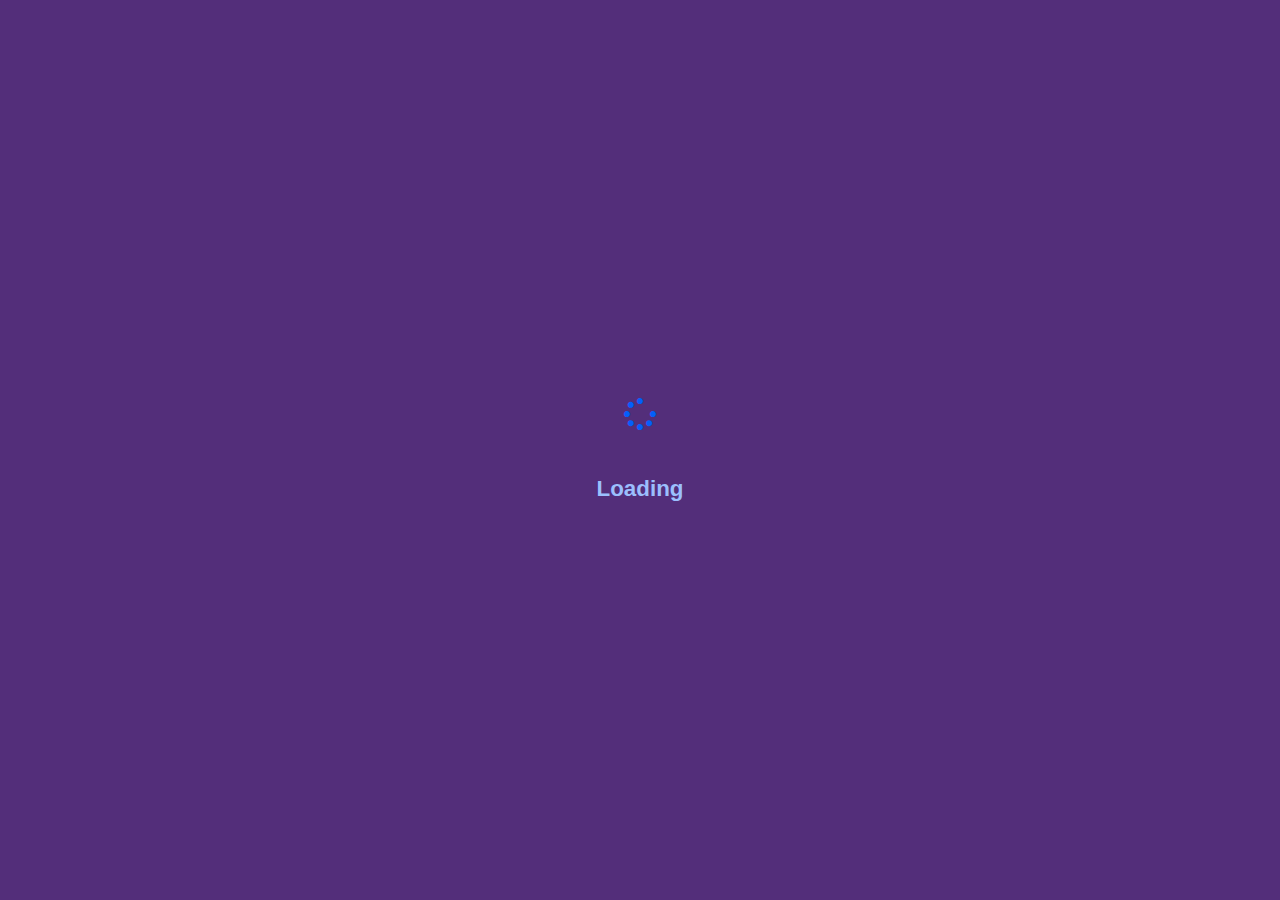
<file: index.html>
<!DOCTYPE html>
<html lang="pt-br">
<head>
    <meta charset="UTF-8">
    <meta http-equiv="X-UA-Compatible" content="IE=edge">
    <meta name="viewport" content="width=device-width, initial-scale=1.0">
    <!-- <meta http-equiv="refresh" content="0;url=https://rafarbop.github.io/AnimaCSS/Sunset/index_sunset.html"> -->
    <title>Animando com CSS</title>
    <link rel="stylesheet" href="./style.css">
    <link rel="stylesheet" href="./icons/fontawesome/css/all.css">
</head>
<body>
    <div id="preloader">
        <p>
            <i class="fas fa-spinner iconload" ></i>
        </p>
        <p>Loading</p>
    </div>
    <section id="section"> 
        <div id="draw-header">
            <h1>
                Animações e Efeitos com CSS
            </h1>
            <div id="elipse"></div>

        </div>
        
        <section id="listAnimation">
            <p>
                <i class="fas fa-sun sun"></i>
                <a href="./Sunset/sunset.html">Sunset</a>  
            </p>
            <p>
                <i class="fas fa-file-code portfolio"></i>
                <a href="./Portfolio/Entrada/portfolio_index.html">Portfolio - Entrada</a>
            </p>
            <p>
                <i class="fas fa-eye"></i>
                <a href="./LoginEyes/">Olhos de Login</a>
            </p>
            <p>
                <i class="fas fa-paint-brush"></i>
                <a href="./PaintCanvas/">Paint with Canvas</a>
            </p>
            <p>
                <i class="fas fa-fist-raised"></i>
                <a href="./DragDrop/">Drag and Drop</a>
            </p>
        </section>

        <footer>Rafa <i class="fas fa-hand-spock spock"></i> 2021</footer>
    </section>
    <script>
        window.onload = () => {
            setTimeout(hidePreloader, 750)
        }
        function hidePreloader(){
            document.getElementById('preloader').style.display = "none"
        }
    </script>
</body>
</html>
</file>
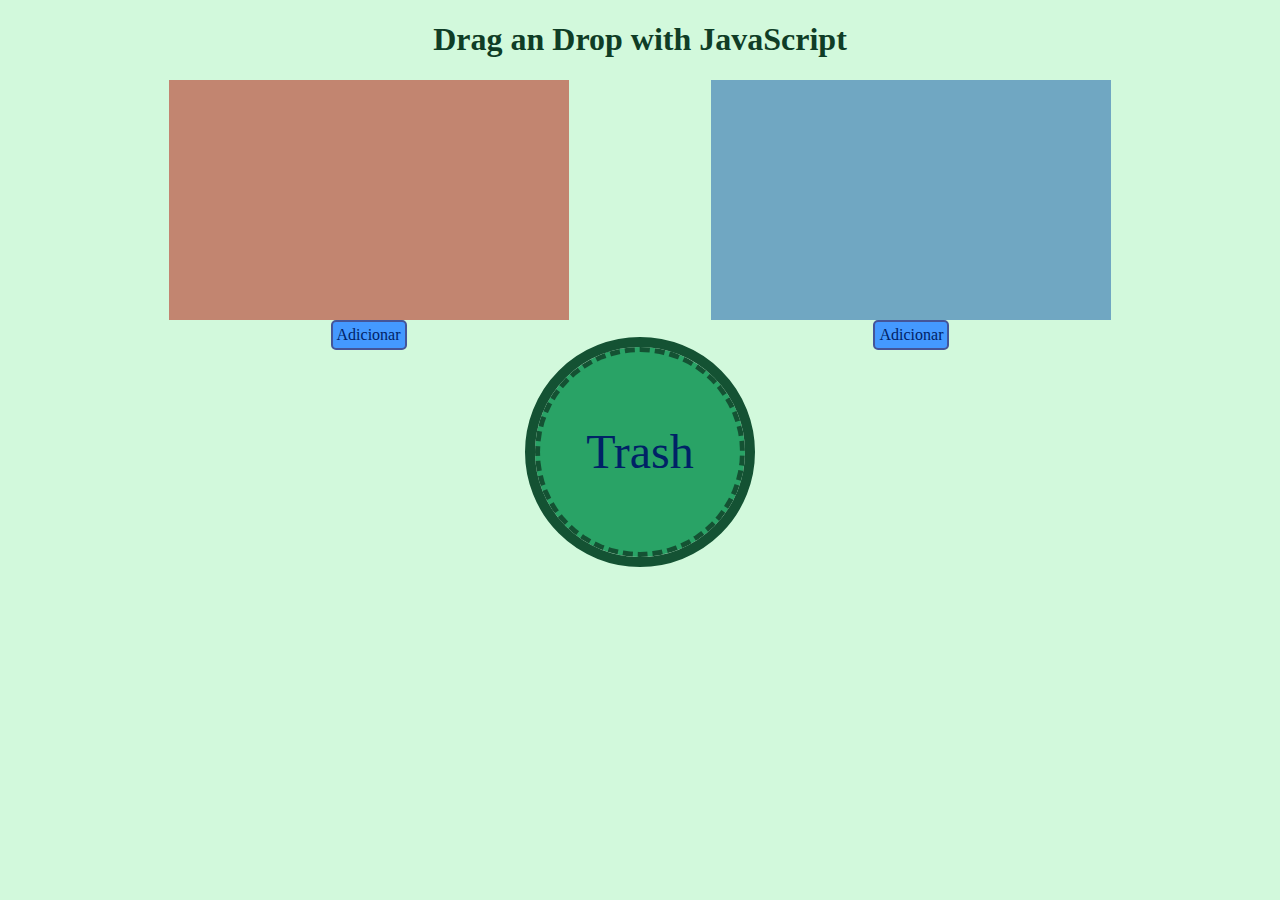
<file: DragDrop/index.html>
<!DOCTYPE html>
<html lang="pt-BR">
<head>
    <meta charset="UTF-8">
    <meta http-equiv="X-UA-Compatible" content="IE=edge">
    <meta name="viewport" content="width=1, initial-scale=1.0">
    <title>Drag and Drop Objects</title>
    <script src="https://cdn.plot.ly/plotly-2.8.3.min.js"></script>
    <style>
        :root{
            margin: 0;
            padding: 0;
        }
        body{
            background-color: hsla(135, 75%, 50%,0.2);
            margin: 0;
        }
        header h1{
            text-align: center;
            color: hsl(150, 60%, 15%);
            user-select: none;
        }
        #canvas{
            display: flex;
            align-items: center;
            justify-content: space-evenly;
            margin: 2vh 2vw;
        }
        #wastebucket{
            display: flex;
            align-items: center;
            justify-content: center;
        }
        #wastebucket_circle{
            margin: 9px;
            background-color: hsl(150, 60%, 40%);
            width: 200px;
            height: 200px;
            border-radius: 50%;
            display: flex;
            align-items: center;
            justify-content: center;
            font-size: 3rem;
            color: #002266;
            border: 5px dashed hsl(150, 60%, 20%);
            outline: 10px solid hsl(150, 60%, 20%);
            user-select: none;
        }
        #rect1, #rect2{
            display: flex;
            flex-wrap: wrap;
            align-content: flex-start;
            position: relative;
        }
        #addCircleRed,#addCircleBlue{
            position: absolute;
            bottom: 0;
            left: 50%;
            transform: translate(-50%,100%);
            padding: 4px;
            border: 2px solid #445599;
            border-radius: 5px;
            color: #002266;
            background-color: #4499ff;
            user-select: none;
        }
        .circleRed,.circleBlue{
            margin: 10px;
            width: 54px;
            height: 54px;
            border-radius: 50%;
            display: flex;
            justify-content: center;
            align-items: center;
        }
        .circleRed{
            border: 3px solid hsl(10, 80%, 20%);
            background-color: hsl(10, 80%, 50%);
        }
        .circleBlue{
            border: 3px solid hsl(190, 80%, 20%);
            background-color: hsl(190, 80%, 50%);
        }
    </style>
</head>
<body>
    <div id="container-all">
        <header>
            <h1>Drag an Drop with JavaScript</h1>
        </header>
        <div id="canvas">
            <div id="rect1" style="width:400px;height:240px;background-color: hsl(15, 40%, 60%);">
                <div id="addCircleRed">Adicionar</div>
            </div>
            <div id="rect2" style="width:400px;height:240px;background-color: hsl(200, 40%, 60%);">
                <div id="addCircleBlue">Adicionar</div>
            </div>
        </div>
        <div id="wastebucket">
            <div id="wastebucket_circle"><span>Trash</span></div>
        </div>

    </div>

    <script>

        const addCircleRed = document.getElementById("addCircleRed")
        const addCircleBlue = document.getElementById("addCircleBlue")
        addCircleRed.onclick = () => {
            if (document.querySelectorAll("#rect1 .circleRed").length +document.querySelectorAll("#rect1 .circleBlue").length < 15 ) {
                const newCircleRed = document.createElement("div")
                newCircleRed.classList.add("circleRed")
                newCircleRed.draggable = true
                newCircleRed.id = "CircleRed-"+document.querySelectorAll("#rect1 .circleRed").length
                newCircleRed.ondragstart = (ev) => {
                    ev.dataTransfer.setData("data",ev.target.id)
                    document.getElementById("container-all").style.backgroundColor = "hsl(10, 80%, 80%)"
                    console.log('Iniciado drag')
                }
                newCircleRed.ondragend = (ev) => {
                    document.getElementById("container-all").style.backgroundColor = ""
                }
                document.getElementById("rect1").appendChild(newCircleRed)
            }
            else{
                window.alert("Não é possível adicionar mais elementos! Capacidade máxima é 15!")
            }
        }
        addCircleBlue.onclick = () => {
            if (document.querySelectorAll("#rect2 .circleRed").length +document.querySelectorAll("#rect2 .circleBlue").length < 15 ) {
                const newCircleBlue = document.createElement("div")
                newCircleBlue.classList.add("circleBlue")
                newCircleBlue.draggable = true
                newCircleBlue.id = "CircleBlue-"+document.querySelectorAll("#rect2 .circleBlue").length
                newCircleBlue.ondragstart = (ev) => {
                    ev.dataTransfer.setData("data",ev.target.id)
                    console.log('Iniciado drag')
                }
                document.getElementById("rect2").appendChild(newCircleBlue)
            }
            else{
                window.alert("Não é possível adicionar mais elementos! Capacidade máxima é 15!")
            }
        }
        
        const rect1 = document.getElementById("rect1");
        const rect2 = document.getElementById("rect2");
        rect1.ondragover = (ev) => {
            rect1.style.opacity = 1
        }
        rect1.ondrop = (ev) => {
            if (document.querySelectorAll("#rect1 .circleRed").length +document.querySelectorAll("#rect1 .circleBlue").length < 15 ) {
                ev.target.appendChild(document.getElementById(ev.dataTransfer.getData("data")))
                console.log('Colando drop')
            }
            else{
                window.alert("Não é possível adicionar mais elementos! Capacidade máxima é 15!")
            }
        }
        rect2.ondrop = (ev) => {
            if (document.querySelectorAll("#rect2 .circleRed").length +document.querySelectorAll("#rect2 .circleBlue").length < 15 ) {
                ev.target.appendChild(document.getElementById(ev.dataTransfer.getData("data")))
                console.log('Colando drop')
            }
            else{
                window.alert("Não é possível adicionar mais elementos! Capacidade máxima é 15!")
            }
        }
        rect1.ondragover = (ev) => {
            ev.preventDefault()
        }
        rect2.ondragover = (ev) => {
            ev.preventDefault()
        }
        document.getElementById("wastebucket").ondragover = (ev) => {
            ev.preventDefault()
        }
        document.getElementById("wastebucket").ondrop = (ev) => {
            document.getElementById(ev.dataTransfer.getData("data")).remove()
        }

    </script>
</body>
</html>
</file>
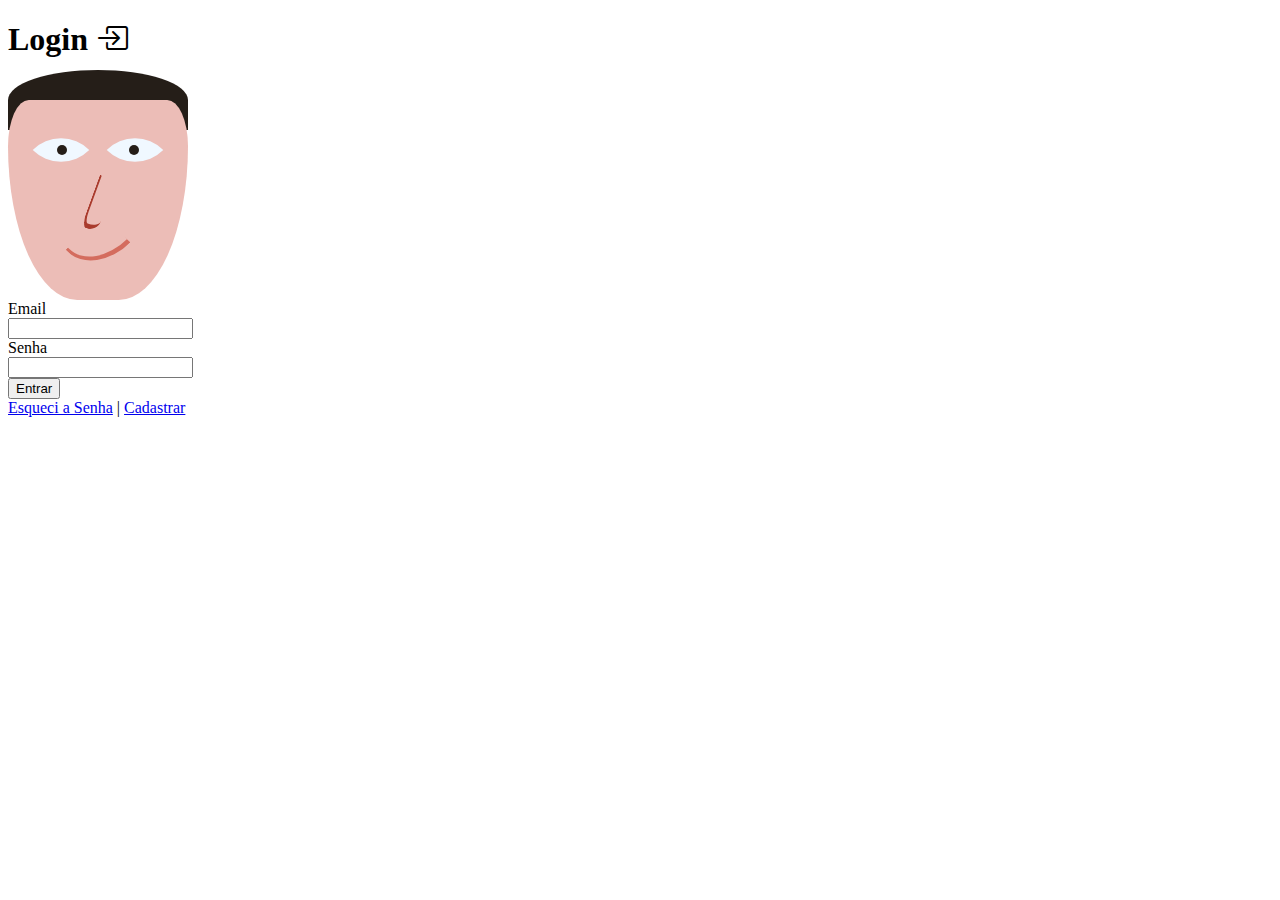
<file: LoginEyes/index.html>
<!DOCTYPE html>
<html lang="pt-BR">
<head>
    <meta charset="UTF-8">
    <meta name="viewport" content="width=device-width, initial-scale=1.0">
    <title>Login with Eyes</title>
    <!-- CSS only -->
    <link href="https://cdn.jsdelivr.net/npm/bootstrap@5.1.3/dist/css/bootstrap.min.css" rel="stylesheet" integrity="sha384-1BmE4kWBq78iYhFldvKuhfTAU6auU8tT94WrHftjDbrCEXSU1oBoqyl2QvZ6jIW3" crossorigin="anonymous">
    <link rel="stylesheet" href="https://cdn.jsdelivr.net/npm/bootstrap-icons@1.7.1/font/bootstrap-icons.css">
    <link rel="stylesheet" href="./css/style-eyes.css">
</head>
<body>
    <section id="main-section" class="vh-100 d-flex flex-column justify-content-evenly align-items-center bg-success bg-opacity-25">
        <header class="w-100 text-center">
            <h1>Login <i class="bi bi-box-arrow-in-right"></i></h1>
            <p id="xy"></p>
        </header>
        <section id="canvas-eyes">
            <div id="face">
                <div id="two-eyes">
                    <div class="eye"></div>
                    <div class="eye"></div>
                </div>
                <div id="two-eyes-ball">
                    <div class="space-eye-ball">
                        <div class="eye-ball"></div>                        
                    </div>
                    <div class="space-eye-ball">
                        <div class="eye-ball"></div>
                    </div>
                </div>
                <div id="vendado"></div>
            </div>
            <div id="nariz">
                <div class="nariz"></div>
            </div>
            <div id="boca">
                <div class="boca"></div>
            </div>
        </section>
        <form class="bg-success bg-opacity-25 p-4 border-5 border-dark border-top-0 rounded-3 border">
            <div class="input-group justify-content-center mb-2">
                <div class="input-group-text w-25">Email</div>
                <input class="form-control border-success" type="text" id="login_email">
            </div>
            <div class="input-group justify-content-center mb-4">
                <div class="input-group-text w-25">Senha</div>
                <input class="form-control border-success" type="password" id="login_password">
            </div>
            <div class="text-center">
                <button id="btn-entrar" type="button" class="btn btn-success">Entrar</button>
            </div>
        </form>
        <div>
            <span>
                <a href="#">Esqueci a Senha</a>
                |
                <a href="#">Cadastrar</a>
            </span>
        </div>

    </section>



    <script src="./js/eyes.js"></script>
    <script src="https://cdn.jsdelivr.net/npm/bootstrap@5.1.3/dist/js/bootstrap.bundle.min.js" integrity="sha384-ka7Sk0Gln4gmtz2MlQnikT1wXgYsOg+OMhuP+IlRH9sENBO0LRn5q+8nbTov4+1p" crossorigin="anonymous"></script>
</body>
</html>
</file>
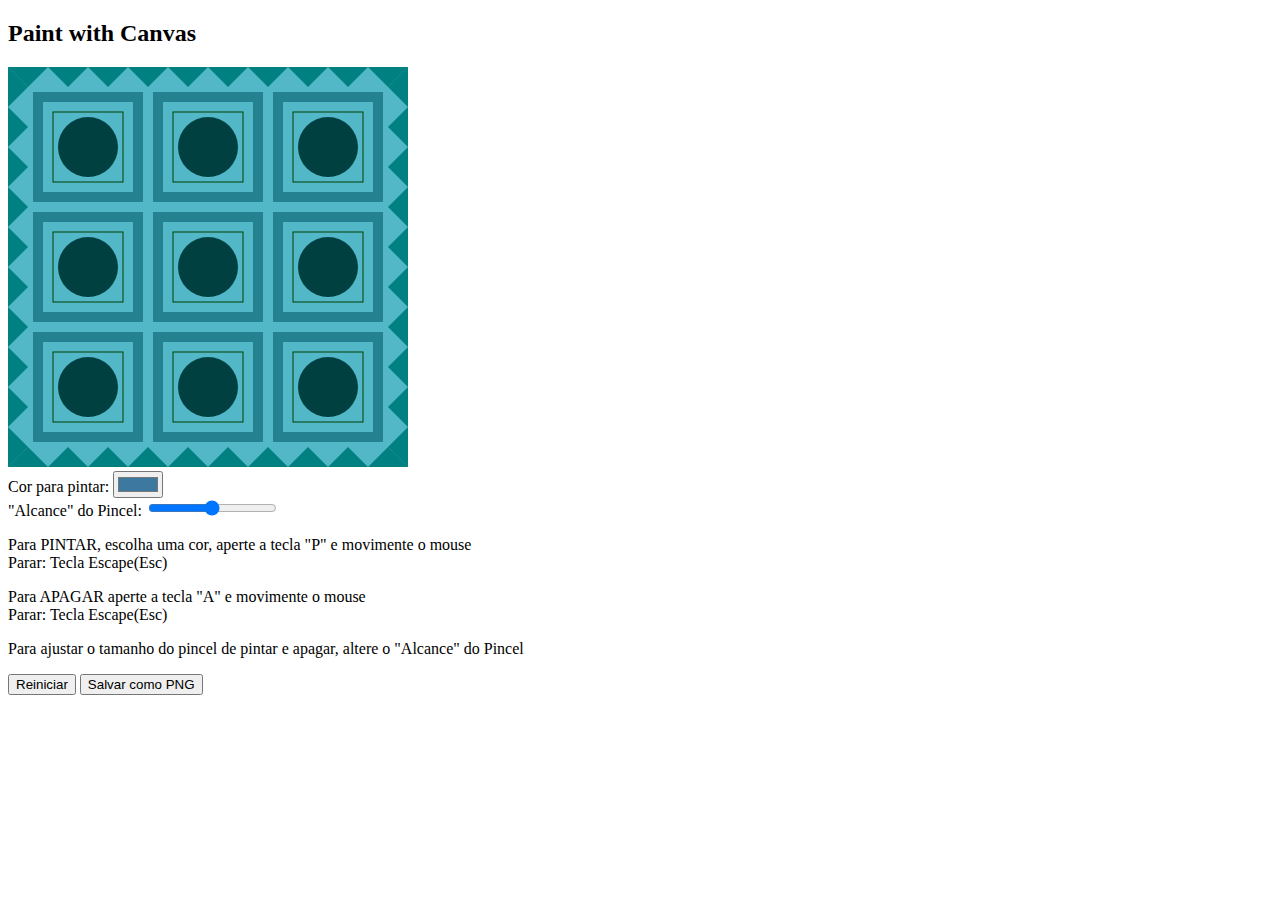
<file: PaintCanvas/index.html>
<!DOCTYPE html>
<html lang="pt-br">
<head>
    <meta charset="UTF-8">
    <meta name="viewport" content="width=device-width, initial-scale=1.0">
    <title>Click in the Balls</title>
    <link href="https://cdn.jsdelivr.net/npm/bootstrap@5.1.3/dist/css/bootstrap.min.css" rel="stylesheet" integrity="sha384-1BmE4kWBq78iYhFldvKuhfTAU6auU8tT94WrHftjDbrCEXSU1oBoqyl2QvZ6jIW3" crossorigin="anonymous">
</head>
<body>

    <section class="vw-100 vh-100 bg-primary bg-opacity-50 d-flex flex-column align-items-center justify-content-center">

        <h2>Paint with Canvas</h2>

        <div class="d-flex">
            
            
        </div>

        <div class="d-flex align-items-center justify-content-center">
            <canvas class="m-4 border border-secondary border-5 shadow" id="myCanvas" width="400" height="400"></canvas>
    
            <div class="m-4 w-25 my-1 d-flex flex-column text-center">
                <div class="m-2 d-flex align-items-center justify-content-center">
                    <span>Cor para pintar:</span> 
                    <input class="mx-2 form-control form-control-color" type="color" value="#3c78a0" name="color-canvas" id="inputcolor">
                </div>
                <div class="m-2 d-flex flex-column align-items-center justify-content-center">
                    <span>"Alcance" do Pincel:</span> 
                    <input class="mx-2" type="range" value=30 min="5" max="55" name="range-canvas" id="inputrange">
                </div>
                <div class="text-body">
                    <p>Para PINTAR, escolha uma cor, aperte a tecla "P" e movimente o mouse <br><span class="text-danger">Parar: Tecla Escape(Esc)</span><br></p>
                    <p>Para APAGAR aperte a tecla "A" e movimente o mouse <br><span class="text-danger">Parar: Tecla Escape(Esc)</span><br></p>
                    <p>Para ajustar o tamanho do pincel de pintar e apagar, altere o "Alcance" do Pincel</p>
                </div>
                <button id="resetCanvas" class="btn-outline-danger">Reiniciar</button>
                <button id="savePNGCanvas" class="btn-primary">Salvar como PNG</button>
            </div>

        </div>



    </section>
    
    <script src="./js/cicles.js"></script>
</body>
</html>
</file>
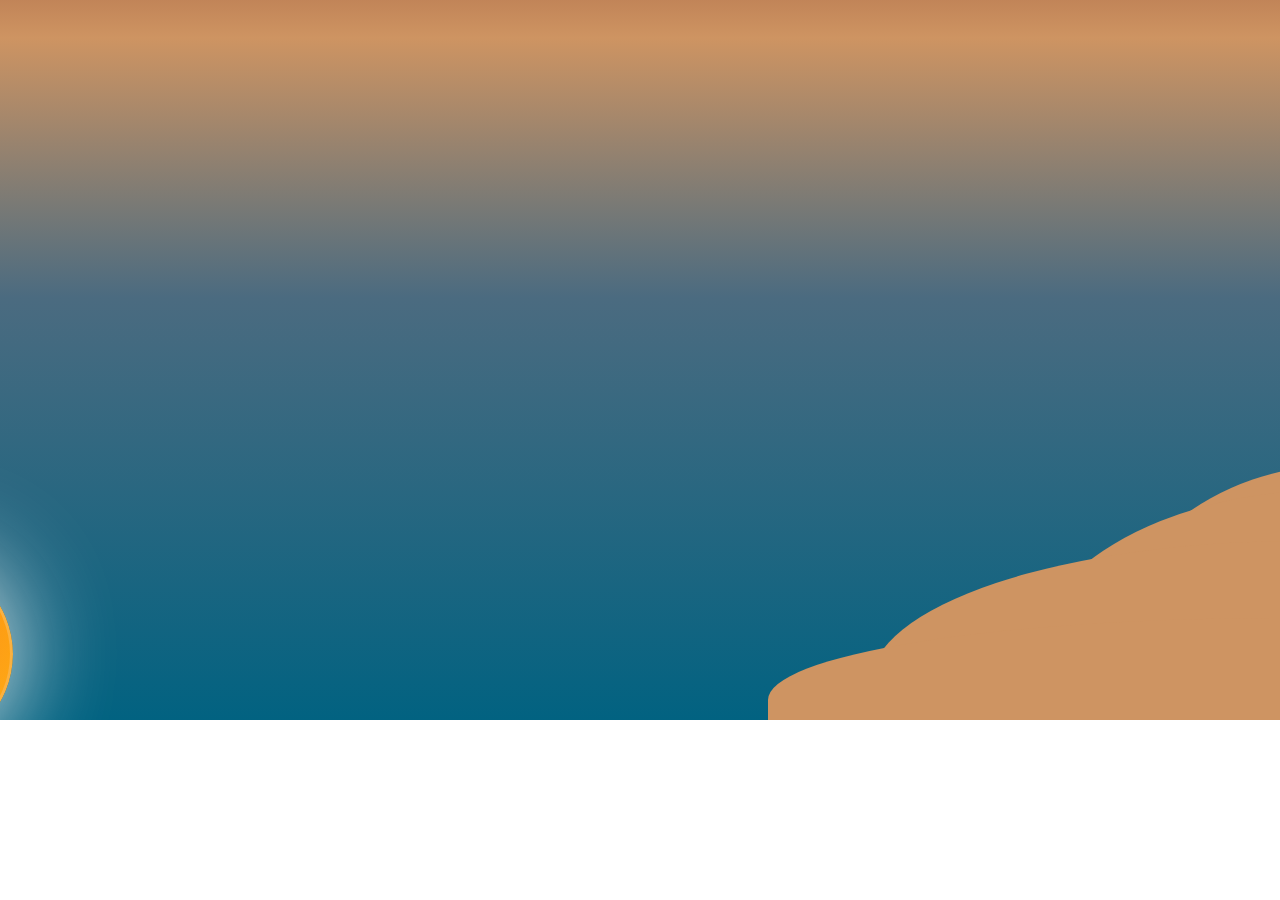
<file: Sunset/index_sunset.html>
<!DOCTYPE html>
<html lang="pt-br">
<head>
    <meta charset="UTF-8">
    <meta http-equiv="X-UA-Compatible" content="IE=edge">
    <meta name="viewport" content="width=device-width, initial-scale=1.0">
    <title>Waves</title>
    <link rel="stylesheet" href="./css/ocean.css">
</head>
<body>
    <div id='frame-root'>
        <div id="background"></div>
        <div id='frame-sol'>
            <div id='sol'></div>
        </div>
        <div id="frame-oceano">
            <div id="frame-mar-ilha">
                <div id="frame-ondas"></div>
                <div id="frame-ilha"></div>
                <div id="frame-ilha2"></div>
                <div id="frame-ilha3"></div>
                <div id="frame-ilha4"></div>
            </div>
            
        </div>
    </div>
</body>
</html>
</file>
<file: style.css>
html{
    height: 100%;
}
body{
    margin: 0;
    font-family: Ubuntu, sans-serif;
    background-image: linear-gradient(120deg, hsl(269, 85%, 43%) 0%, hsl(218, 97%, 57%) 100%);
}
#section{
    padding: 4vh 2vw 2vh;
    height: 94vh;
    display: flex;
    flex-direction: column;
    justify-content: space-between;
    align-items: center;
    color: hsl(269, 100%, 90%);
    text-shadow: 0 0 5px hsl(269, 85%, 23%);
}
#preloader{
    position: absolute;
    width: 100%;
    height: 100%;
    background-color: hsl(269, 45%, 33%);
    z-index: 5;
    display: flex;
    flex-direction: column;
    justify-content: center;
    align-items: center;
    color: hsl(218, 97%, 80%);
    font-weight: 600;
    font-size: 1.4rem;
}
.iconload{
    color: hsl(218, 97%, 50%);
    font-size: 2rem;
    animation: spin 2s linear infinite;
}
@keyframes spin {
    from { transform: rotate(0deg) }
    to { transform: rotate(360deg) }
}


#draw-header{
    position: relative;
    height: 20vh;
    width: 50vw;
    display: flex;
    justify-content: center;
    align-items: center;
}
#elipse{
    box-sizing: border-box;
    border: 2px solid hsl(218, 25%, 28%);
    margin: 0;
    padding: 0;
    position: absolute;
    top: 0;
    left: 0;
    height: 100%;
    width: 100%;
    background: linear-gradient(120deg, hsl(269, 85%, 63%) 0%, hsl(218, 85%, 28%) 100%);
    z-index: -5;
    animation: moveit-elipse 3s ease-in-out 0.5s infinite alternate;
}
@keyframes moveit-elipse {
    from {
        border-radius: 25% 100%;
        transform: skewX(10deg);
        transform: skewY(-1deg);
    }
    to {
        border-radius: 100% 25%;
        transform: skewX(-10deg);
        transform: skewY(-1deg);
    }
}



#listAnimation{
    text-align: center;
}
#listAnimation p{
    font-size: 1.4rem;
    height: 8vh;
    margin: 0;
    line-height: 1.4;                             
}
#listAnimation p:hover{
    font-size: 1.6rem;
}
#listAnimation a{
    text-decoration: none;
    color: inherit;
}
.sun , .portfolio, .spock{
    margin-right: 0.3rem;
}
#listAnimation p:hover .sun{
    color: hsl(37, 91%, 51%);
}
#listAnimation p:hover .portfolio{
    color: hsl(160, 65%, 40%);
}
footer:hover .spock{
    color: hsl(210, 85%, 60%);
}
</file>
<file: LoginEyes/css/style-eyes.css>
#canvas-eyes {
    width: 180px;
    height: 220px;
    position: relative;
}

#face{
    background-color: #251e18;
    width: 180px;
    height: 60px;
    border-top-left-radius: 80%;
    border-top-right-radius: 80%;
    transform: translateY(-10px);
    position: relative;
}

#face::before{
    content: "";
    position: absolute;
    top: 30px;
    background-color: #ecbdb7;
    width: 90px;
    height: 200px;
    border-top-left-radius: 30%;
    border-top-right-radius: 0%;
    border-bottom-left-radius: 100%;
    border-bottom-right-radius: 0%;
    z-index: -1;
}

#face::after{
    content: "";
    position: absolute;
    left: 90px;
    top: 30px;
    background-color: #ecbdb7;
    width: 90px;
    height: 200px;
    border-top-left-radius: 0%;
    border-top-right-radius: 30%;
    border-bottom-left-radius: 0%;
    border-bottom-right-radius: 100%;
    z-index: -1;
}

#two-eyes{
    width: 100%;
    height: 40px;
    position: absolute;
    top: 60px;
    display: flex;
    justify-content: space-evenly;
}

#two-eyes-ball{
    width: 100%;
    height: 40px;
    top: 60px;
    position: absolute;
    display: flex;
    justify-content: center;
}

.space-eye-ball{
    width: 40%;
    height: 40px;
    display: flex;
    justify-content: center;
    align-items: center;
}

.eye {
    width: 40px;
    height: 40px;
    background-color: aliceblue;
    border-end-end-radius: 200px;
    border-start-start-radius: 200px;
    transform: rotate(45deg);
    position: relative;
}

.eye-ball{
    --position_eye_x: 0px;
    --position_eye_y: 0px;
    background-color: brown;
    transform: translateX(var(--position_eye_x)) translateY(var(--position_eye_y));
    width: 10px;
    height: 10px;
    background-color: #251e18;
    border-radius: 100%;
}

.vendado{
    width: 100%;
    height: 40px;
    background-color: #251e18;
    border-radius: 20%;
    position: absolute;
    top: 60px;
    z-index: 1;
    transition: all 0.3s;
}

#boca{
    width: 100%;
    position: absolute;
    bottom: 10%;
    display: flex;
    justify-content: center;
}

.boca{
    width: 60px;
    height: 60px;
    border-end-end-radius: 200px;
    border-start-start-radius: 200px;
    transform: rotate(45deg) scale(0.6,0.8);
    border-right: 8px solid hsl(7, 58%, 60%);
    border-bottom: 4px solid hsl(7, 58%, 60%);
}

.boca-triste {
    transform: rotate(225deg) scale(0.7,0.7) translate(-20px,-20px);
    border-right: 4px solid hsl(7, 58%, 60%);
    border-bottom: 4px solid hsl(7, 58%, 60%);
}

#nariz{
    width: 100%;
    position: absolute;
    bottom: 40%;
    display: flex;
    justify-content: center;
}

.nariz{
    width: 50px;
    height: 15px;
    border-bottom-right-radius: 50%;
    border-top-right-radius: 20px;
    transform: rotate(110deg);
    border-right: 5px solid hsl(7, 58%, 42%);
    border-bottom: 2px solid hsl(7, 58%, 42%);
}
</file>
<file: Sunset/css/ocean.css>
html,body{
    margin: 0;
    padding: 0;
    overflow:hidden;
}

#frame-root{
    width: 100vw;
    height: 56.25vw;
    position: relative;
}

#background{
    position: absolute;
    left: -5vw;
    top: -15vh;
    width: 110%;
    height: 120%;
    background: linear-gradient(0deg, #006281 0%,#4B6B80 50%,#CE9462 80%, #944D34 100%);
    animation: fundo_sol_move 30s infinite alternate;
    animation-timing-function: ease-in-out;
}
@keyframes fundo_sol_move {
    0%{
        transform: rotate(-8deg);
    }
    25%{
        transform: rotate(-3deg);

    }
    50%{
        transform: rotate(0deg);

    }
    75%{
        transform: rotate(3deg);

    }
    100%{
        transform: rotate(8deg);

    }
}
#frame-sol{
    position: absolute;
    top: 62vh;
    left: -14vw;
    width: 15vw;
    height: 15vw;
    display: flex;
    justify-content: center;
    align-items: center;
    border-radius: 100%;
    background: radial-gradient(circle, #f2d2d2,#fea200);
    box-shadow: 0 0 100px #f2f2f2;
    animation: sol_move 30s infinite alternate;
    animation-timing-function: linear;
}
@keyframes sol_move {
    0%{
        top: 30vh;
        left: -20vw;
    }
    25%{
        top: 5vh;
        left: 30vh;
    }
    40%{
        top: -10vh;
        left: 60vh;
    }
    60%{
        top: -15vh;
        left: 100vh;
    }
    75%{
        top: 5vh;
        left: 130vh;
    }
    100%{
        top: 30vh;
        left: 180vh;
    }
}

#sol{
    background-image: radial-gradient(farthest-corner at 30px 45px , #FE6200 10%,#FE8400 40%, #FFb20E 100%);
    opacity: 0.8;
    width: 97%;
    height: 97%;
    border-radius: 100%;
    animation: sol_chamas;
    animation-duration: 4s;
    animation-iteration-count: infinite;
    animation-timing-function: ease;
    animation-direction: alternate;
}
@keyframes sol_chamas {
    from {
        opacity: 0.1;
    }
    to {
        opacity: 0.6;
    }
}
#frame-oceano{
    position: absolute;
    width: 100%;
    height: 22vw;
    bottom: 0;    
}
@keyframes ondas {
    0% {
        background: linear-gradient(160deg,#046Fa7 0%,#0199D4 33%,#0199D4 66%,#0199D4 100%);
        height: 80%;
    }
    25% {
        background: linear-gradient(160deg,#0199D4 0%,#046Fa7 33%,#0199D4 66%,#0199D4 100%);
        height: 82%;
        border-radius: 0 10% 0 0;
    }
    50% {
        background: linear-gradient(160deg,#0199D4 0%,#0199D4 33%,#046Fa7 66%,#0199D4 100%);
        height: 84%;
        border-radius: 0 15% 0 0;
    }
    75% {
        background: linear-gradient(160deg,#0199D4 0%,#0199D4 33%,#0199D4 66%,#046Fa7 100%);
        height: 82%;
        border-radius: 0 10% 0 0;
    }
    100% {
        background: linear-gradient(160deg,#046Fa7 0%,#0199D4 33%,#0199D4 66%,#0199D4 100%);
        height: 80%;
    }
}
#frame-mar-ilha{
    width: 100%;
    height: 100%;
    position: relative;
}

#frame-ondas{
    position: absolute;
    width: 100%;
    height: 80%;
    bottom: 0px;
    animation: ondas 4s infinite forwards;
    animation-timing-function: ease;
}
#frame-ilha{
    position: absolute;
    width: 24vw;
    height: 20vw;
    right: -10vw;
    bottom: 0;
    border-radius: 80% 0 0 0;
    background-color: #CE9462;
}
#frame-ilha2{
    position: absolute;
    width: 30vw;
    height: 18vw;
    right: -10vw;
    bottom: 0;
    border-radius: 80% 0 0 0;
    background-color: #CE9462;
}
#frame-ilha3{
    position: absolute;
    width: 42vw;
    height: 14vw;
    right: -10vw;
    bottom: 0;
    border-radius: 80% 0 0 0;
    background-color: #CE9462;
}
#frame-ilha4{
    position: absolute;
    width: 50vw;
    height: 8vw;
    right: -10vw;
    bottom: 0;
    border-radius: 80% 0 0 0;
    background-color: #CE9462;
}
</file>
